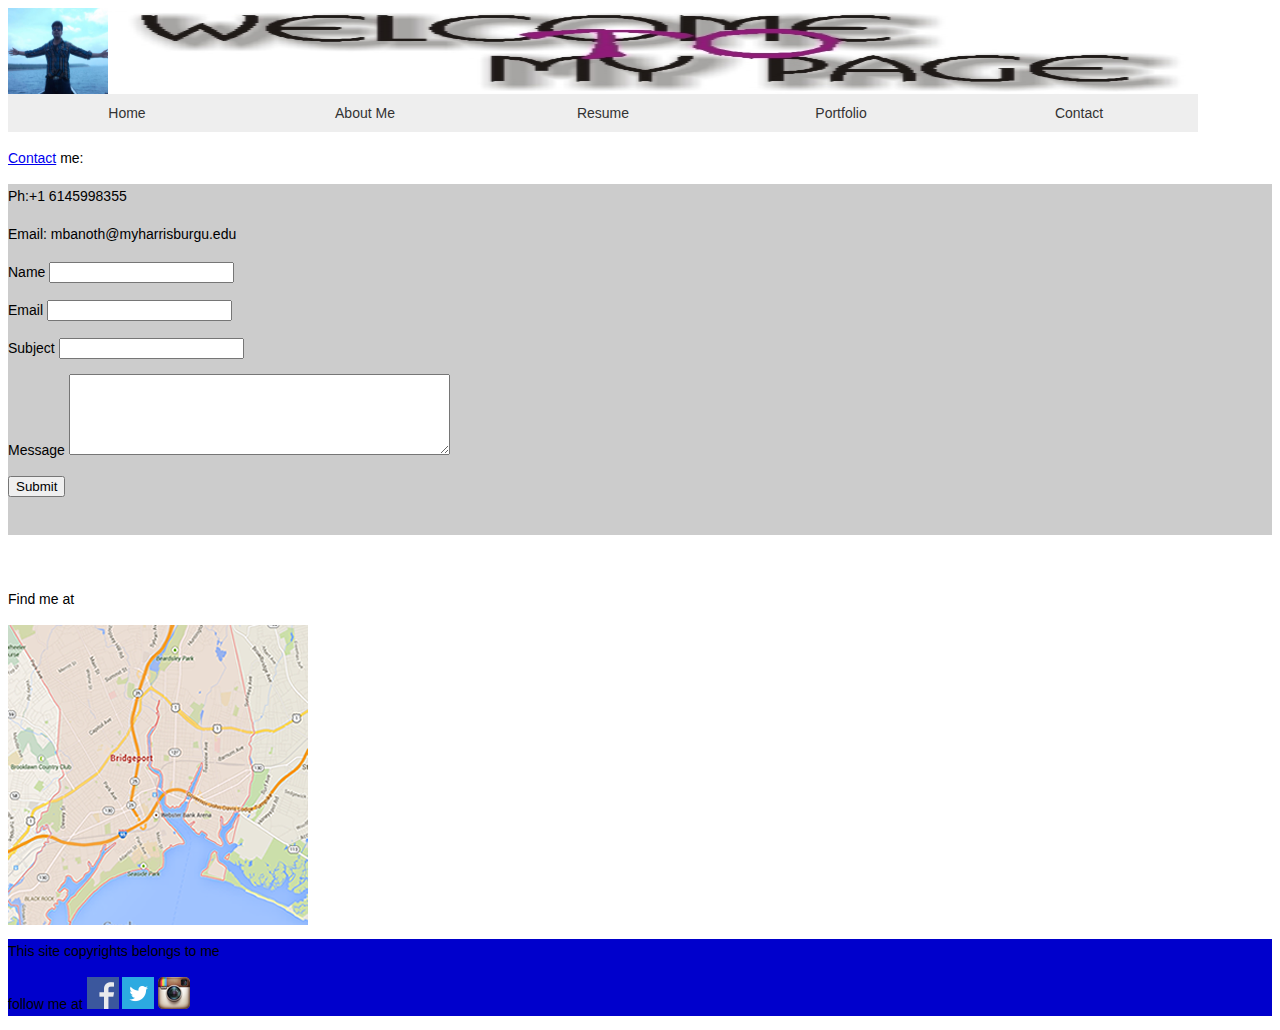
<file: contact.html>
<!DOCTYPE html PUBLIC "-//W3C//DTD XHTML 1.0 Transitional//EN" "http://www.w3.org/TR/xhtml1/DTD/xhtml1-transitional.dtd">
<html xmlns="http://www.w3.org/1999/xhtml">
<head>
<meta http-equiv="Content-Type" content="text/html; charset=utf-8" />
<title>Mohan</title>
<link href="styles.css" rel="stylesheet"/>
<link href="SpryAssets/SpryMenuBarHorizontal.css" rel="stylesheet" type="text/css" />
<script src="SpryAssets/SpryMenuBar.js" type="text/javascript"></script>
</head>

<body>
<img src="images/logo.jpg" width="100" height="86" /><img src="images/header.jpg" width="1090" height="86" />
<ul id="NavigationBar" class="MenuBarHorizontal">
  <li>
  <a href="index.html">  Home
  </a></li>
  <li><a href="about.html">About Me</a></li>
  <li><a href="resume.html">Resume
    </a>
  </li>
  <li><a href="portfolio.html">Portfolio</a></li>
  <li><a href="contact.html">Contact</a></li>
</ul>

<p>&nbsp;</p>
<p><a href="http://en.wikipedia.org/wiki/Contact">Contact</a> me:</p>
<div id=contact><p>Ph:+1 6145998355</p>
<p>Email: mbanoth@myharrisburgu.edu</p>
<p>
  <label for="Name">Name </label>
  <input name="Name" type="text" id="Name" value="" />
</p>
<form id="form1" name="form1" method="post" action="">
  <p>
    <label for="email">Email </label>
    <input type="text" name="email" id="email" />
  </p>
  <p>
    <label for="Subject">Subject   </label>
    <input type="text" name="Subject" id="Subject" />
  </p>
  <p>
    <label for="Message">Message </label>
    <textarea name="Message" id="Message" cols="45" rows="5"></textarea>
  </p>
</form>
<form id="form2" name="form2" method="post" action="mailto:thirthalav@mail.sacredheart.edu">
  <input type="submit" name="Submit" id="Submit" value="Submit" />
</form>
<p>&nbsp;</p></div>
<p>&nbsp;</p>
<p>Find me at</p>
<p><img src="images/map.fw.png" width="300" height="300" alt="map" /></p>
<div class="footer" id="footer">
  <p>This site copyrights belongs to me   </p>
  <p>follow me at <a href="https://www.facebook.com/"><img src="images/facebook.png" width="32" height="32" longdesc="http://facebook.com" /></a> <a href="https://twitter.com/"><img src="images/twiter.png" width="32" height="32" longdesc="http://twitter.com" /></a> <a href="https://instagram.com/"><img src="images/instagram.png" width="32" height="32" longdesc="http://instagram.com" /></a></p>
</div>
<script type="text/javascript">
var MenuBar1 = new Spry.Widget.MenuBar("MenuBar1", {imgDown:"SpryAssets/SpryMenuBarDownHover.gif", imgRight:"SpryAssets/SpryMenuBarRightHover.gif"});
  </script>
</body>
</html>
</file>
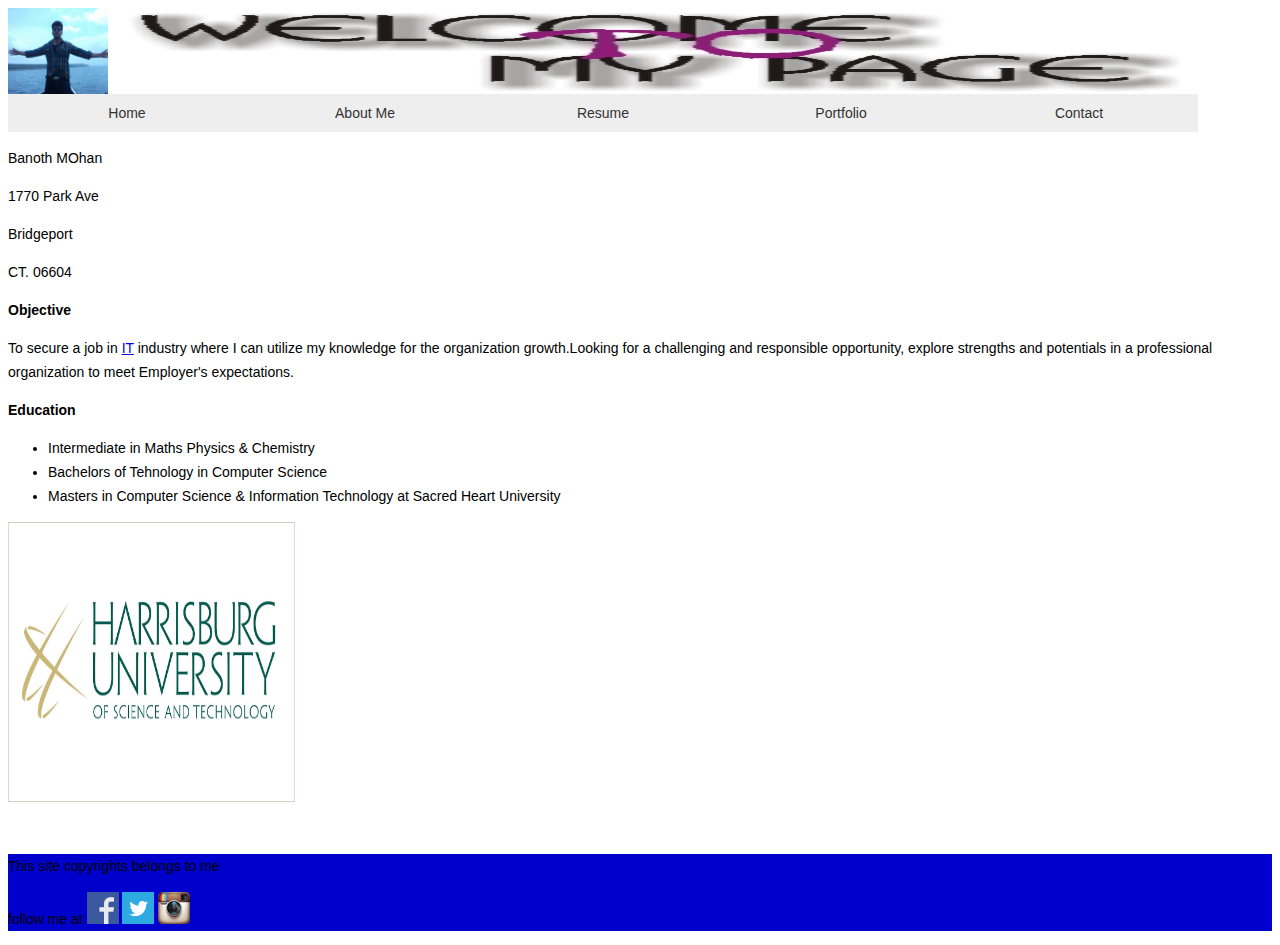
<file: resume.html>
<!DOCTYPE html PUBLIC "-//W3C//DTD XHTML 1.0 Transitional//EN" "http://www.w3.org/TR/xhtml1/DTD/xhtml1-transitional.dtd">
<html xmlns="http://www.w3.org/1999/xhtml">
<head>
<meta http-equiv="Content-Type" content="text/html; charset=utf-8" />
<title>Mohan</title>
<link href="styles.css" rel="stylesheet"/>
<link href="SpryAssets/SpryMenuBarHorizontal.css" rel="stylesheet" type="text/css" />
<script src="SpryAssets/SpryMenuBar.js" type="text/javascript"></script>
</head>

<body>
<img src="images/logo.jpg" width="100" height="86" /><img src="images/header.jpg" width="1090" height="86" />
<ul id="NavigationBar" class="MenuBarHorizontal">
  <li>
  <a href="index.html">  Home
  </a></li>
  <li><a href="about.html">About Me</a></li>
  <li><a href="resume.html">Resume
    </a>
  </li>
  <li><a href="portfolio.html">Portfolio</a></li>
  <li><a href="contact.html">Contact</a></li> 
</ul>

<p>&nbsp;</p>
<p>Banoth MOhan</p>
<p>1770 Park Ave</p>
<p>Bridgeport</p>
<p>CT. 06604</p>
<p><strong>Objective</strong></p>
<p>	To secure a job in <a href="http://en.wikipedia.org/wiki/Information_technology">IT</a> industry where I can utilize my knowledge for the organization growth.Looking for a challenging and responsible opportunity, explore strengths and potentials in a professional organization to meet Employer's expectations.</p>
<p><strong>Education</strong></p>
<ul>
  <li>Intermediate in Maths Physics &amp; Chemistry</li>
  <li>Bachelors of Tehnology in Computer Science</li>
  <li>Masters in Computer Science &amp; Information Technology at Sacred Heart University</li>
</ul>
<p><img src="images/4556_sacred_heart_pioneers-alternate-2004.jpg" width="287" height="280" alt="shu" /></p>
<p>&nbsp;</p>
<div class="footer" id="footer">
  <p>This site copyrights belongs to me   </p>
  <p>follow me at <a href="https://www.facebook.com/"><img src="images/facebook.png" width="32" height="32" longdesc="http://facebook.com" /></a> <a href="https://twitter.com/"><img src="images/twiter.png" width="32" height="32" longdesc="http://twitter.com" /></a> <a href="https://instagram.com/"><img src="images/instagram.png" width="32" height="32" longdesc="http://instagram.com" /></a></p>
</div>
<script type="text/javascript">
var MenuBar1 = new Spry.Widget.MenuBar("MenuBar1", {imgDown:"SpryAssets/SpryMenuBarDownHover.gif", imgRight:"SpryAssets/SpryMenuBarRightHover.gif"});
  </script>
</body>
</html>
</file>
<file: styles.css>
body
{
background:#white;
font-family:Helvetica,sans-serif;font-size:14px; line-height:24px;
}

#contact
{
	background:#CCC;
}

#footer
{
	background:#00C;
}
</file>
<file: SpryAssets/SpryMenuBarHorizontal.css>
@charset "UTF-8";

/* SpryMenuBarHorizontal.css - version 0.6 - Spry Pre-Release 1.6.1 */

/* Copyright (c) 2006. Adobe Systems Incorporated. All rights reserved. */

/*******************************************************************************

 LAYOUT INFORMATION: describes box model, positioning, z-order

 *******************************************************************************/

/* The outermost container of the Menu Bar, an auto width box with no margin or padding */
ul.MenuBarHorizontal
{
	margin: 0;
	padding: 0;
	list-style-type: none;
	font-size: 100%;
	cursor: default;
	width: Auto;
}
/* Set the active Menu Bar with this class, currently setting z-index to accomodate IE rendering bug: http://therealcrisp.xs4all.nl/meuk/IE-zindexbug.html */
ul.MenuBarActive
{
	z-index: 1000;
}
/* Menu item containers, position children relative to this container and are a fixed width */
ul.MenuBarHorizontal li
{
	margin: 0;
	padding: 0;
	list-style-type: none;
	font-size: 100%; 
	position: relative;
	text-align: center;
	cursor: pointer;
	width: 17em;
	float: left;
}
/* Submenus should appear below their parent (top: 0) with a higher z-index, but they are initially off the left side of the screen (-1000em) */
ul.MenuBarHorizontal ul
{
	margin: 0;
	padding: 0;
	list-style-type: none;
	font-size: 100%;
	z-index: 1020;
	cursor: default;
	width: 8.2em;
	position: absolute;
	left: -1000em;
}
/* Submenu that is showing with class designation MenuBarSubmenuVisible, we set left to auto so it comes onto the screen below its parent menu item */
ul.MenuBarHorizontal ul.MenuBarSubmenuVisible
{
	left: auto;
}
/* Menu item containers are same fixed width as parent */
ul.MenuBarHorizontal ul li
{
	width: 8.2em;
}
/* Submenus should appear slightly overlapping to the right (95%) and up (-5%) */
ul.MenuBarHorizontal ul ul
{
	position: absolute;
	margin: -5% 0 0 95%;
}
/* Submenu that is showing with class designation MenuBarSubmenuVisible, we set left to 0 so it comes onto the screen */
ul.MenuBarHorizontal ul.MenuBarSubmenuVisible ul.MenuBarSubmenuVisible
{
	left: auto;
	top: 0;
}

/*******************************************************************************

 DESIGN INFORMATION: describes color scheme, borders, fonts

 *******************************************************************************/

/* Submenu containers have borders on all sides */
ul.MenuBarHorizontal ul
{
	border: 1px solid #CCC;
}
/* Menu items are a light gray block with padding and no text decoration */
ul.MenuBarHorizontal a
{
	display: block;
	cursor: pointer;
	background-color: #EEE;
	padding: 0.5em 0.75em;
	color: #333;
	text-decoration: none;
}
/* Menu items that have mouse over or focus have a blue background and white text */
ul.MenuBarHorizontal a:hover, ul.MenuBarHorizontal a:focus
{
	background-color: #33C;
	color: #FFF;
}
/* Menu items that are open with submenus are set to MenuBarItemHover with a blue background and white text */
ul.MenuBarHorizontal a.MenuBarItemHover, ul.MenuBarHorizontal a.MenuBarItemSubmenuHover, ul.MenuBarHorizontal a.MenuBarSubmenuVisible
{
	background-color: #33C;
	color: #FFF;
}

/*******************************************************************************

 SUBMENU INDICATION: styles if there is a submenu under a given menu item

 *******************************************************************************/

/* Menu items that have a submenu have the class designation MenuBarItemSubmenu and are set to use a background image positioned on the far left (95%) and centered vertically (50%) */
ul.MenuBarHorizontal a.MenuBarItemSubmenu
{
	background-image: url(SpryMenuBarDown.gif);
	background-repeat: no-repeat;
	background-position: 95% 50%;
}
/* Menu items that have a submenu have the class designation MenuBarItemSubmenu and are set to use a background image positioned on the far left (95%) and centered vertically (50%) */
ul.MenuBarHorizontal ul a.MenuBarItemSubmenu
{
	background-image: url(SpryMenuBarRight.gif);
	background-repeat: no-repeat;
	background-position: 95% 50%;
}
/* Menu items that are open with submenus have the class designation MenuBarItemSubmenuHover and are set to use a "hover" background image positioned on the far left (95%) and centered vertically (50%) */
ul.MenuBarHorizontal a.MenuBarItemSubmenuHover
{
	background-image: url(SpryMenuBarDownHover.gif);
	background-repeat: no-repeat;
	background-position: 95% 50%;
}
/* Menu items that are open with submenus have the class designation MenuBarItemSubmenuHover and are set to use a "hover" background image positioned on the far left (95%) and centered vertically (50%) */
ul.MenuBarHorizontal ul a.MenuBarItemSubmenuHover
{
	background-image: url(SpryMenuBarRightHover.gif);
	background-repeat: no-repeat;
	background-position: 95% 50%;
}

/*******************************************************************************

 BROWSER HACKS: the hacks below should not be changed unless you are an expert

 *******************************************************************************/

/* HACK FOR IE: to make sure the sub menus show above form controls, we underlay each submenu with an iframe */
ul.MenuBarHorizontal iframe
{
	position: absolute;
	z-index: 1010;
	filter:alpha(opacity:0.1);
}
/* HACK FOR IE: to stabilize appearance of menu items; the slash in float is to keep IE 5.0 from parsing */
@media screen, projection
{
	ul.MenuBarHorizontal li.MenuBarItemIE
	{
		display: inline;
		f\loat: left;
		background: #FFF;
	}
}
.D {
	font-style: normal;
	font-weight: normal;
}
</file>
